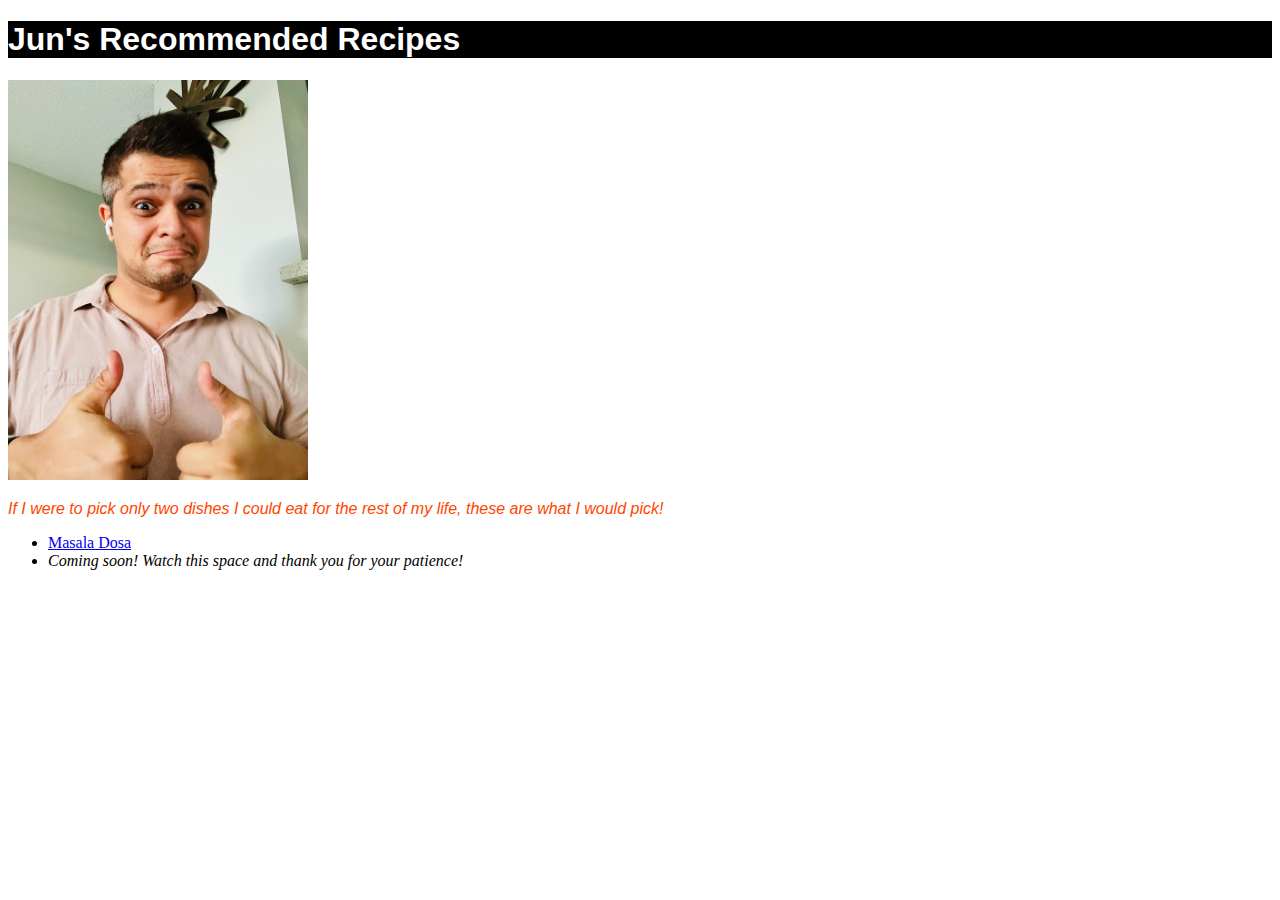
<file: index.html>
<!DOCTYPE html>
<html>

<head>
    <meta charset="UTF-8">
    <title>Jun's Odin Recipes!</title>
    <link rel="stylesheet" href="style.css">
</head>

<body>
    <h1 class="head">Jun's Recommended Recipes</h1>
    <img class="jun" src="./img/jun.jpeg" alt="Jun's picture">
    <p class="gun">If I were to pick only two dishes I could eat for the rest of my life, these are what I would pick!</p>
    <ul>
        <li class="dosa"><a href="./recipes/masaladosa.html">Masala Dosa</a></li>
        <li><em>Coming soon! Watch this space and thank you for your patience!</em></li>
    </ul>
</body>

</html>
</file>
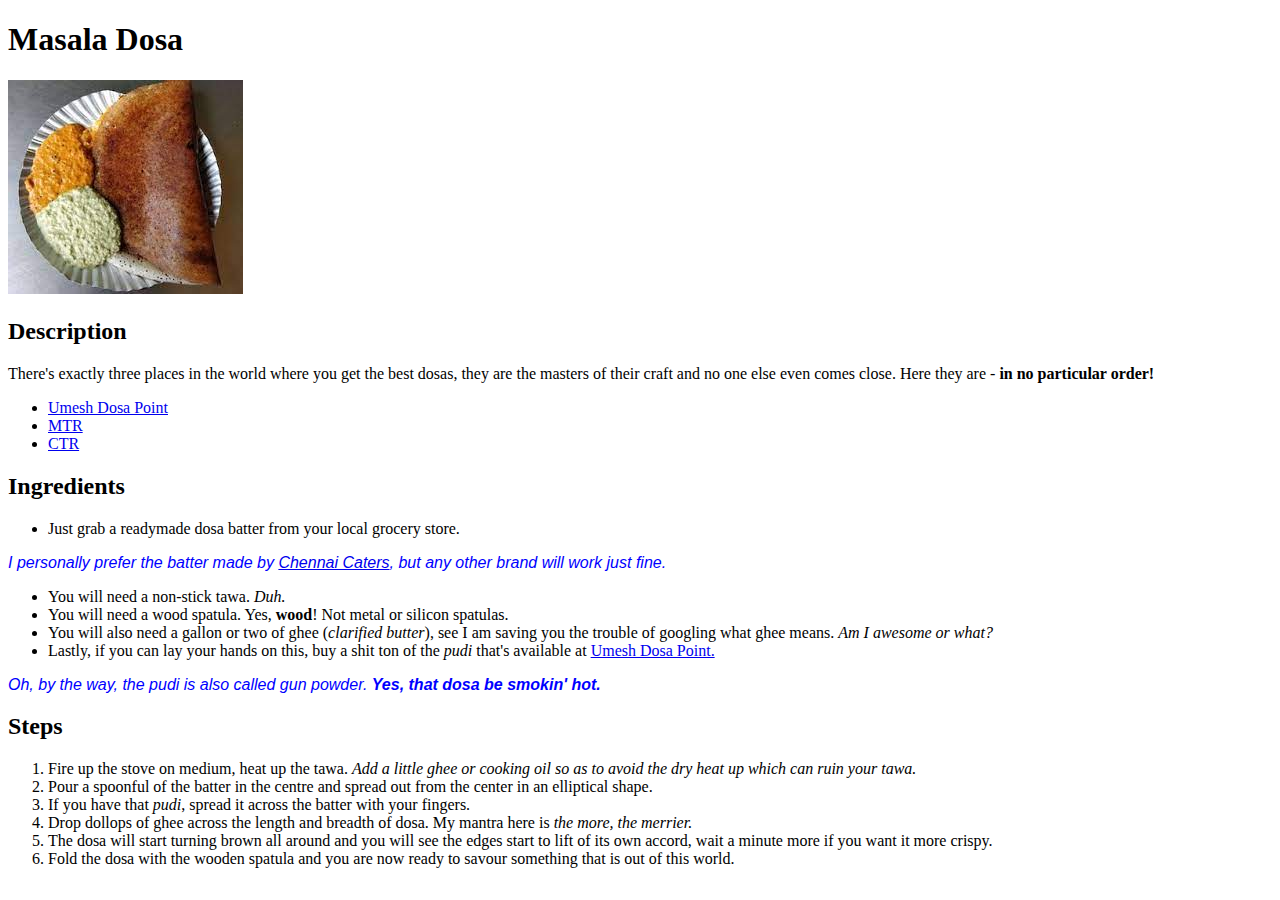
<file: recipes/masaladosa.html>
<!DOCTYPE html>
<html>

<head>
    <link rel="stylesheet" href="style.css">
</head>

<body>
    <h1>Masala Dosa</h1>
    <img src="../img/masaladosa.jpeg" alt="a delectable looking masala dosa">
    <h2>Description</h2>
    <p>There's exactly three places in the world where you get the best dosas, they are the masters of their craft and no one else even comes close. Here they are -
        <strong>in no particular order!</strong> </p>
    <ul>
        <li><a href="https://www.google.com/search?q=umesh+dosa+point&source=lmns&bih=649&biw=1440&hl=en&sa=X&ved=2ahUKEwio5p-S6afzAhUBhXIEHQZeBOgQ_AUoAHoECAEQAA">Umesh Dosa Point</a></li>
        <li><a href="http://www.mavallitiffinrooms.com/bengaluru">MTR</a></li>
        <li><a href="https://www.google.com/search?q=ctr+bangalore&oq=ctr+bangalore&aqs=chrome..69i57j0i512j0i20i263i512j0i512j0i20i263i512j0i22i30.2972j0j4&sourceid=chrome&ie=UTF-8">CTR</a></li>
    </ul>

    <h2>Ingredients</h2>
    <ul>
        <li>Just grab a readymade dosa batter from your local grocery store.</li>
    </ul>
    <p class="chen">I personally prefer the batter made by <a href="http://chennaicaters.com/">Chennai Caters</a>, but any other brand will work just fine.</p>
    
    <ul>
        <li>You will need a non-stick tawa. <em>Duh.</em></li>
        <li>You will need a wood spatula. Yes, <strong>wood</strong>! Not metal or silicon spatulas. </li>
        <li>You will also need a gallon or two of ghee (<em>clarified butter</em>), see I am saving you the trouble of
            googling what ghee means. <em>Am I awesome or what?</em></li>
        <li>Lastly, if you can lay your hands on this, buy a shit ton of the <em>pudi</em> that's available at <a
                href="https://www.google.com/search?q=umesh+dosa+point&source=lmns&bih=649&biw=1440&hl=en&sa=X&ved=2ahUKEwio5p-S6afzAhUBhXIEHQZeBOgQ_AUoAHoECAEQAA">Umesh
                Dosa Point.</a></li>
    </ul>
    
    <p class="chen">Oh, by the way, the <em>pudi</em> is also called gun powder. <strong>Yes, that dosa be smokin' hot.</strong></p>

    <h2>Steps</h2>
    <ol>
        <li>Fire up the stove on medium, heat up the tawa. <em>Add a little ghee or cooking oil so as to avoid the dry heat
                up which can ruin your tawa.</em></li>
        <li>Pour a spoonful of the batter in the centre and spread out from the center in an elliptical shape.</li>
        <li>If you have that <em>pudi</em>, spread it across the batter with your fingers.</li>
        <li>Drop dollops of ghee across the length and breadth of dosa. My mantra here is <em>the more, the
                merrier.</em></li>
        <li>The dosa will start turning brown all around and you will see the edges start to lift of its own accord,
            wait a minute more if you want it more crispy.</li>
        <li>Fold the dosa with the wooden spatula and you are now ready to savour something that is out of this world.
        </li>
    </ol>
</body>

</html>
</file>
<file: style.css>
.head {
    color: white;
    font-family: Tahoma, sans-serif;
    background-color: black;
}

.jun {
    max-width: 400px;
    max-height: 400px;
}

.gun {
    color: orangered;
    font-family: Tahoma, sans-serif;
    font-style: italic;
}
</file>
<file: recipes/style.css>
.chen {
    color: blue;
    font-family: Tahoma, sans-serif;
    font-style: italic;
}
</file>
